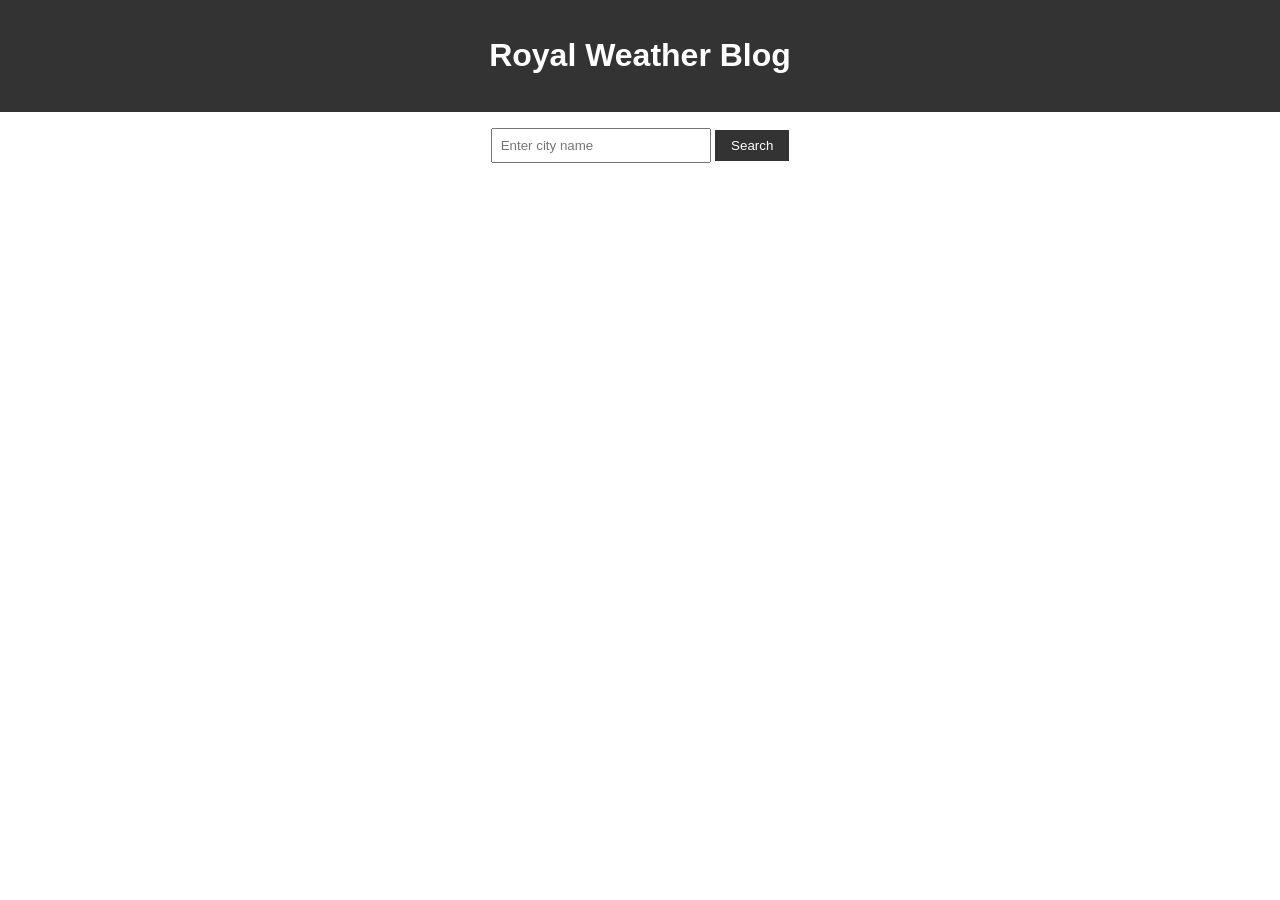
<file: index.html>
<!DOCTYPE html>
<html lang="en">
<head>
    <meta charset="UTF-8">
    <meta name="viewport" content="width=device-width, initial-scale=1.0">
    <title>Royal Weather Blog</title>
    <link rel="stylesheet" href="style.css">
</head>
<body>
    <header>
        <h1>Royal Weather Blog</h1>
    </header>
    <main>
        <section id="search">
            <input type="text" id="city-input" placeholder="Enter city name">
            <button id="search-btn">Search</button>
        </section>
        <section id="weather-display">
            <!-- Weather information will be displayed here -->
        </section>
    </main>
    <script src="script.js"></script>
</body>
</html>
</file>
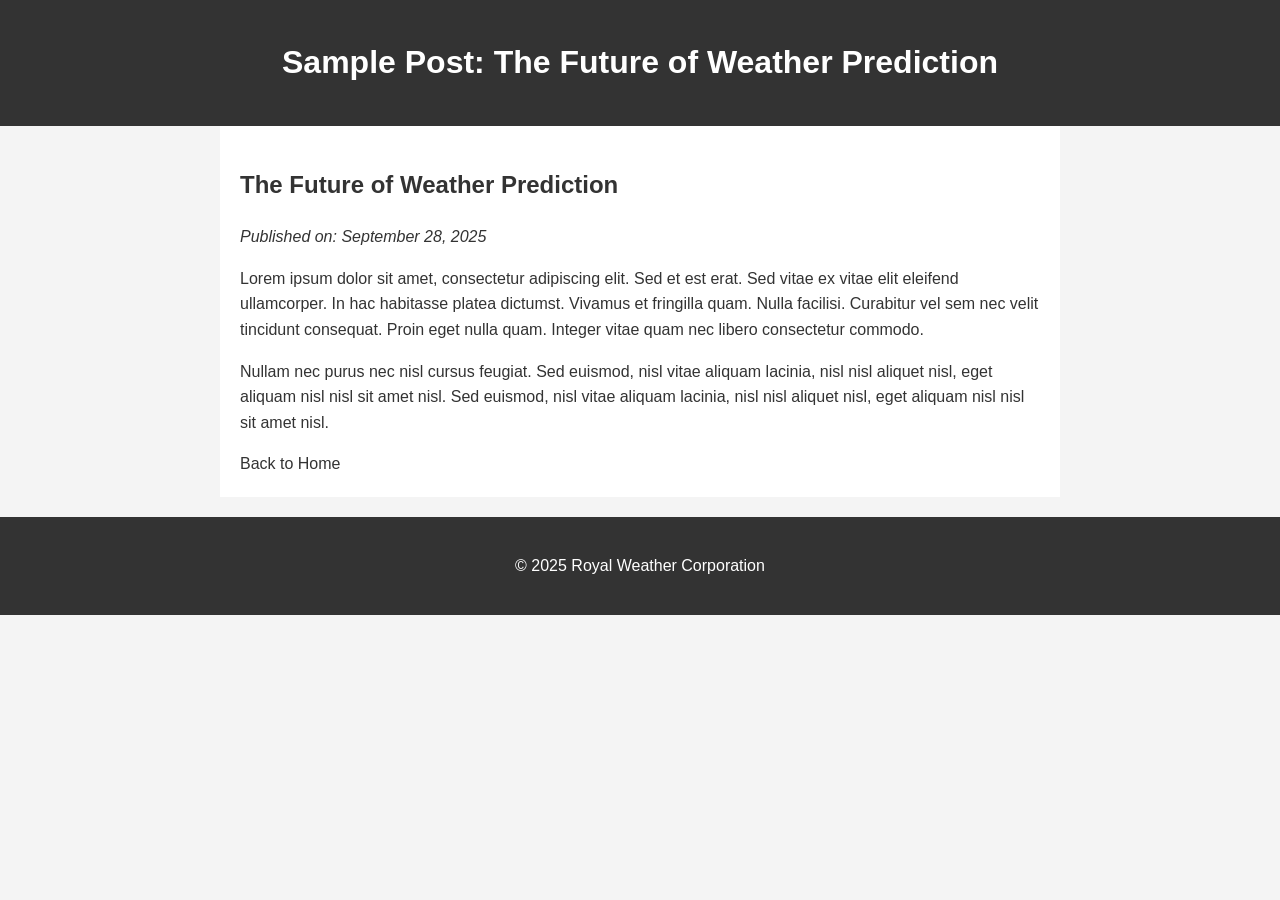
<file: posts/sample-post.html>
<!DOCTYPE html>
<html lang="en">
<head>
    <meta charset="UTF-8">
    <meta name="viewport" content="width=device-width, initial-scale=1.0">
    <title>Sample Post: The Future of Weather Prediction</title>
    <link rel="stylesheet" href="../css/style.css">
</head>
<body>
    <header>
        <h1>Sample Post: The Future of Weather Prediction</h1>
    </header>
    <main>
        <article>
            <h2>The Future of Weather Prediction</h2>
            <p><em>Published on: September 28, 2025</em></p>
            <p>Lorem ipsum dolor sit amet, consectetur adipiscing elit. Sed et est erat. Sed vitae ex vitae elit eleifend ullamcorper. In hac habitasse platea dictumst. Vivamus et fringilla quam. Nulla facilisi. Curabitur vel sem nec velit tincidunt consequat. Proin eget nulla quam. Integer vitae quam nec libero consectetur commodo.</p>
            <p>Nullam nec purus nec nisl cursus feugiat. Sed euismod, nisl vitae aliquam lacinia, nisl nisl aliquet nisl, eget aliquam nisl nisl sit amet nisl. Sed euismod, nisl vitae aliquam lacinia, nisl nisl aliquet nisl, eget aliquam nisl nisl sit amet nisl.</p>
        </article>
        <a href="../index.html">Back to Home</a>
    </main>
    <footer>
        <p>&copy; 2025 Royal Weather Corporation</p>
    </footer>
</body>
</html>
</file>
<file: style.css>
body {
    font-family: sans-serif;
    margin: 0;
    padding: 0;
}

header {
    background-color: #333;
    color: #fff;
    padding: 1rem;
    text-align: center;
}

main {
    padding: 1rem;
}

#search {
    margin-bottom: 1rem;
    text-align: center;
}

#city-input {
    padding: 0.5rem;
    width: 200px;
}

#search-btn {
    padding: 0.5rem 1rem;
    background-color: #333;
    color: #fff;
    border: none;
    cursor: pointer;
}
</file>
<file: css/style.css>
body {
    font-family: sans-serif;
    line-height: 1.6;
    margin: 0;
    padding: 0;
    background: #f4f4f4;
    color: #333;
}

header {
    background: #333;
    color: #fff;
    padding: 1rem 0;
    text-align: center;
}

main {
    padding: 20px;
    margin: 0 auto;
    max-width: 800px;
    background: #fff;
}

ul {
    list-style: none;
    padding: 0;
}

ul li {
    padding: 8px;
    background: #f4f4f4;
    margin-bottom: 5px;
}

a {
    text-decoration: none;
    color: #333;
}

a:hover {
    color: #000;
}

footer {
    text-align: center;
    padding: 20px;
    margin-top: 20px;
    background: #333;
    color: #fff;
}
</file>
